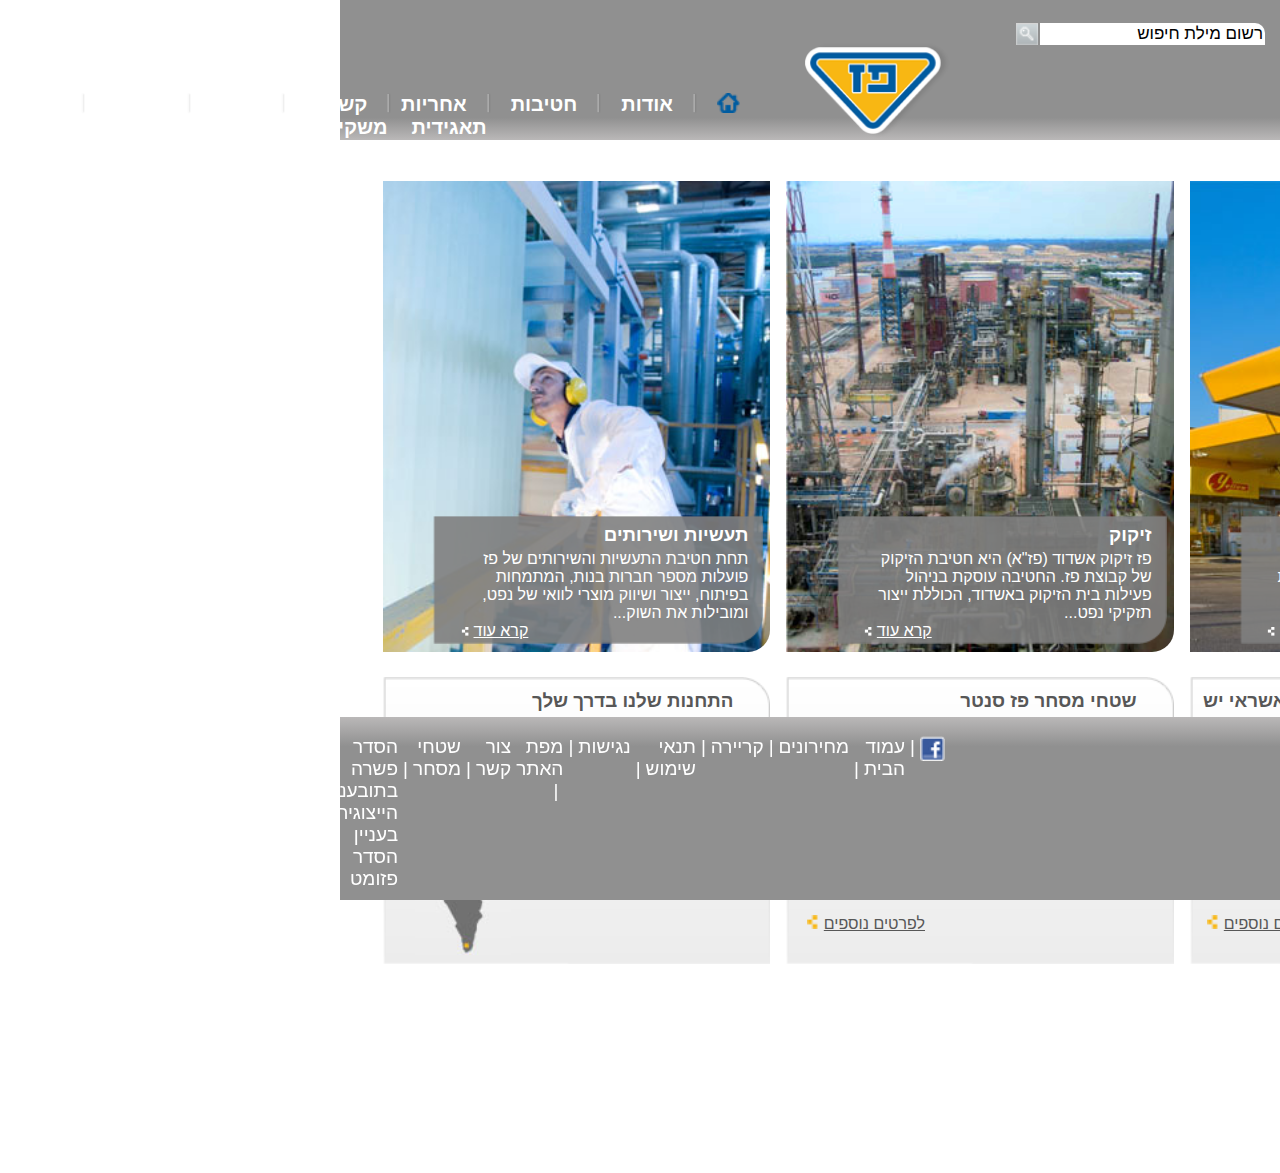
<file: index.html>
<!DOCTYPE html>
<html lang="en">
<head>
    <meta charset="UTF-8">
    <meta name="viewport" content="width=device-width, initial-scale=0.75">
    <link rel="stylesheet" href="style.css">
    <title>פז- עמוד הבית</title>
</head>
<body>
    <header>
        <nav>
            <ul>
                <li><img id="paz-logo" src="images/paz_logo.png" alt=""></li>
                <li><a href="index.html"><img src="images/menu_home_blue.png" alt="home button"></a></li>
                <li><img src="images/menu_sep.png"></li>

                <li class="dropdown"><a href="#">אודות</a>
                    <div class="dropdown-content">
                        <ul>
                            <li><a href="#">אודות</a></li>
                            <li><a href="#">היסטוריה</a></li>
                            <li><a href="#">חזון וערכים</a></li>
                            <li><a href="#">מבנה הקבוצה</a></li>
                            <li><a href="#">חברי דירקטוריון</a></li>
                            <li><a href="#">הנהלת הקבוצה</a></li>
                            <li><a href="#">פרסים והוקרה</a></li>

                        </ul>
                    </div>
                </li>

                <li><img src="images/menu_sep.png"></li>

                <li class="dropdown"><a href="#">חטיבות</a>
                    <div class="dropdown-content">
                        <ul>
                            <li><a href="#">חטיבות</a></li>
                            <li><a href="#">קמעונאות ומסחר</a></li>
                            <li><a href="#">תעשיות ושרותים</a></li>
                            <li><a href="#">זיקוק</a></li>
                        </ul>
                    </div>
                </li>

                <li><img src="images/menu_sep.png"></li>
    
                <li class="dropdown"><a href="#">אחריות תאגידית</a>
                    <div class="dropdown-content">
                        <ul>
                            <li><a href="#">אחראיות תאגידית</a></li>
                            <li><a href="#">הקוד האתי</a></li>
                            <li><a href="#">מעורבות חברתית</a></li>
                            <li><a href="#">נגישות</a></li>
                            <li><a href="#">איכות הסביבה ובטיחות</a></li>
                            <li><a href="#">דירוג מעלה</a></li>
                        </ul>
                    </div>
                </li>

                <li><img src="images/menu_sep.png"></li>

                <li class="dropdown"><a href="#">קשרי משקיעים</a>
                    <div class="dropdown-content">
                        <ul>
                            <li><a href="#">פרופיל החברה</a></li>
                            <li><a href="#">דו"חות כספיים</a></li>
                            <li><a href="#">כלים למשקיע</a></li>
                            <li><a href="#">נתוני מניה</a></li>
                            <li><a href="#">אסיפות כלליות</a></li>

                        </ul>
                    </div>
                </li>

                <li><img src="images/menu_sep.png"></li>

                <li class="dropdown"><a href="#">התחנות שלנו</a>
                    <div class="dropdown-content">
                        <ul>
                            <li><a href="#">התחנות שלנו</a></li>
                            <li><a href="#">נגישות מתחמי פז</a></li>
                            <li><a href="#">רשימת תחנות</a></li>
                            <li><a href="#">מועדונים</a></li>

                        </ul>
                    </div>
                </li>

                <li><img src="images/menu_sep.png"></li>

                <li class="dropdown"><a href="#">קריירה</a>
                    <div class="dropdown-content">
                        <ul>
                            <li><a href="#">לעבוד בפז</a></li>
                            <li><a href="#">ניהול תחנת פז</a></li>
                            <li><a href="#">קריירה</a></li>

                        </ul>
                    </div>
                </li>

                <li><img src="images/menu_sep.png"></li>

                <li class="dropdown"><a href="#">חדשות ומדיה</a>
                    <div class="dropdown-content">
                        <ul>
                            <li><a href="#">פרדומות</a></li>
                            <li><a href="#">הודעות לעיתונות</a></li>


                        </ul>
                    </div>
                </li>
            </ul>
        </nav>
        <div class="search-box">
            <a href="#">Englis</a>
            <input type="text" name="searchbox" value="רשום מילת חיפוש">
            <img src="images/search_button.png" alt="search image">


        </div>

    </header>




    <main>
        <div class="row1">
            <div>
                <img class="row1img" src="images/paz_station.JPG" alt="paz fuel station photo">
                <div class="row1-bg">
                    <img src="images/hp_tab_text_bg.png" alt="grey background">
                    <div class="content">
                        <h3>קמעונאות ומסחר</h3>
                        <p>במסגרת חטיבת הקו"מ של פז מתבצעת הפעילות הקמעונאית, הנדל"נית, והשיווקית של הקבוצה, שמתאפיינת בחדשנות, יעילות ומובילות. החטיבה פועלת...</p>
                        <a href="#">קרא עוד<img src="images/read_more_white.png" alt=""></a>
                    </div>
                </div>
            </div>
            <div>
                <img class="row1img" src="images/refinery.jpg" alt="refinery photo from sky">
                <div class="row1-bg">
                    <img src="images/hp_tab_text_bg.png" alt="grey background">
                    <div class="content">
                        <h3>זיקוק</h3>
                        <p>פז זיקוק אשדוד (פז"א) היא חטיבת הזיקוק של קבוצת פז. החטיבה עוסקת בניהול פעילות בית הזיקוק באשדוד, הכוללת ייצור תזקיקי נפט...</p>
                        <a href="#">קרא עוד<img src="images/read_more_white.png" alt=""></a>

                    </div>
                </div>
            </div>
            <div>
                <img class="row1img" src="images/factory.jpg" alt="technician inspacting product in a factory">
                <div class="row1-bg">
                    <img src="images/hp_tab_text_bg.png" alt="grey background">
                    <div class="content">
                        <h3>תעשיות ושירותים</h3>
                        <p>תחת חטיבת התעשיות והשירותים של פז פועלות מספר חברות בנות, המתמחות בפיתוח, ייצור ושיווק מוצרי לוואי של נפט, ומובילות את השוק...</p>
                        <a href="#">קרא עוד<img src="images/read_more_white.png" alt=""></a>
                    </div>
                </div>
            </div>
        </div>

        <div class="row2">
            <div class="row2-bg">
                <img src="images/small_cube_bg.png" >
                <div class="row2-pic">
                <img src="images/discount.jpg" alt="paz fuel station photo">
                </div>
                <h3>כרטיס אשראי שופרסל וכרטיס אשראי יש</h3>

            </div>
            
            <div class="row2-bg">
                <img src="images/small_cube_bg.png" >
                <div class="row2-pic">
                <img src="images/trade_area.jpg" alt="advertising for trade area in paz fuel station">
                </div>
                <h3>שטחי מסחר פז סנטר</h3>
            </div>
            <div class="row2-bg">
                <img src="images/small_cube_bg.png" >
                <div class="isra-map">
                <img  src="images/map.jpg" alt="paz stations on map of israel">
                </div>
                <h3>התחנות שלנו בדרך שלך</h3>
            </div>

        </div> 
        <div class="additional-info">
            <a id="right" href="#">לפרטים נוספים<img src="images/read_more_yellow.png" alt=""></a>
            <a id="center" href="#">לפרטים נוספים<img src="images/read_more_yellow.png" alt=""></a>
            <ul id="left">
                <li><a href="#">צפון <img src="images/read_more_yellow.png" alt=""></a></li>
                <li><a href="#">מרכז<img src="images/read_more_yellow.png" alt=""></a></li>
                <li><a href="#">דרום<img src="images/read_more_yellow.png" alt=""></a></li>

                
            </ul>


        </div>
    </main> 


    <footer>
        <section>
            <ul>
                <li><a href="index.html"><img src="images/fb_icon.png" alt="facebook icon"></a><span>|</span></li>
                <li><a href="#">עמוד הבית</a><span>|</span></li>
                <li><a href="#">מחירונים</a><span>|</span></li>
                <li><a href="#">קריירה</a><span>|</span></li>
                <li><a href="#">תנאי שימוש</a><span>|</span></li>
                <li><a href="#">נגישות</a><span>|</span></li>
                <li><a href="#">מפת האתר </a><span>|</span></li>
                <li><a href="contact-us.html">צור קשר</a><span>|</span></li>
                <li><a href="#">שטחי מסחר</a><span>|</span></li>
                <li><a href="#">הסדר פשרה בתובענה הייצוגית בעניין הסדר פזומט</a></li>
            </ul>
     </section>


    </footer>
    
</body>
</html>
</file>
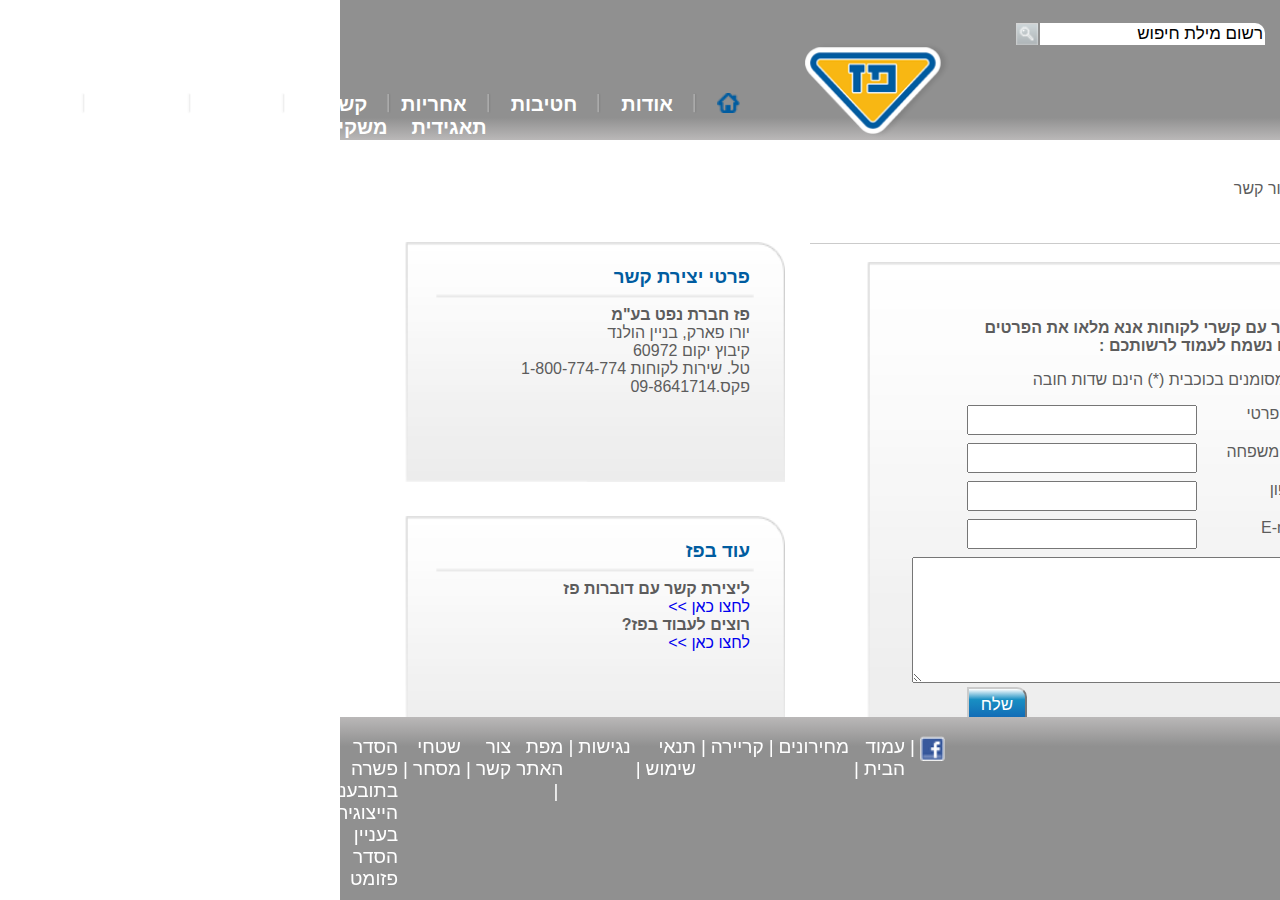
<file: contact-us.html>
<!DOCTYPE html>
<html lang="en">
<head>
    <meta charset="UTF-8">
    <meta name="viewport" content="width=device-width, initial-scale=0.75">
    <link rel="stylesheet" href="style.css">
    <title>פז- צור קשר</title>
</head>
<body>
    <header>
        <nav>
            <ul>
                <li><img id="paz-logo" src="images/paz_logo.png" alt=""></li>
                <li><a href="index.html"><img src="images/menu_home_blue.png" alt="home button"></a></li>
                <li><img src="images/menu_sep.png"></li>

                <li class="dropdown"><a href="#">אודות</a>
                    <div class="dropdown-content">
                        <ul>
                            <li><a href="#">אודות</a></li>
                            <li><a href="#">היסטוריה</a></li>
                            <li><a href="#">חזון וערכים</a></li>
                            <li><a href="#">מבנה הקבוצה</a></li>
                            <li><a href="#">חברי דירקטוריון</a></li>
                            <li><a href="#">הנהלת הקבוצה</a></li>
                            <li><a href="#">פרסים והוקרה</a></li>

                        </ul>
                    </div>
                </li>

                <li><img src="images/menu_sep.png"></li>

                <li class="dropdown"><a href="#">חטיבות</a>
                    <div class="dropdown-content">
                        <ul>
                            <li><a href="#">חטיבות</a></li>
                            <li><a href="#">קמעונאות ומסחר</a></li>
                            <li><a href="#">תעשיות ושרותים</a></li>
                            <li><a href="#">זיקוק</a></li>
                        </ul>
                    </div>
                </li>

                <li><img src="images/menu_sep.png"></li>
    
                <li class="dropdown"><a href="#">אחריות תאגידית</a>
                    <div class="dropdown-content">
                        <ul>
                            <li><a href="#">אחראיות תאגידית</a></li>
                            <li><a href="#">הקוד האתי</a></li>
                            <li><a href="#">מעורבות חברתית</a></li>
                            <li><a href="#">נגישות</a></li>
                            <li><a href="#">איכות הסביבה ובטיחות</a></li>
                            <li><a href="#">דירוג מעלה</a></li>
                        </ul>
                    </div>
                </li>

                <li><img src="images/menu_sep.png"></li>

                <li class="dropdown"><a href="#">קשרי משקיעים</a>
                    <div class="dropdown-content">
                        <ul>
                            <li><a href="#">פרופיל החברה</a></li>
                            <li><a href="#">דו"חות כספיים</a></li>
                            <li><a href="#">כלים למשקיע</a></li>
                            <li><a href="#">נתוני מניה</a></li>
                            <li><a href="#">אסיפות כלליות</a></li>

                        </ul>
                    </div>
                </li>

                <li><img src="images/menu_sep.png"></li>

                <li class="dropdown"><a href="#">התחנות שלנו</a>
                    <div class="dropdown-content">
                        <ul>
                            <li><a href="#">התחנות שלנו</a></li>
                            <li><a href="#">נגישות מתחמי פז</a></li>
                            <li><a href="#">רשימת תחנות</a></li>
                            <li><a href="#">מועדונים</a></li>

                        </ul>
                    </div>
                </li>

                <li><img src="images/menu_sep.png"></li>

                <li class="dropdown"><a href="#">קריירה</a>
                    <div class="dropdown-content">
                        <ul>
                            <li><a href="#">לעבוד בפז</a></li>
                            <li><a href="#">ניהול תחנת פז</a></li>
                            <li><a href="#">קריירה</a></li>

                        </ul>
                    </div>
                </li>

                <li><img src="images/menu_sep.png"></li>

                <li class="dropdown"><a href="#">חדשות ומדיה</a>
                    <div class="dropdown-content">
                        <ul>
                            <li><a href="#">פרדומות</a></li>
                            <li><a href="#">הודעות לעיתונות</a></li>


                        </ul>
                    </div>
                </li>
            </ul>
        </nav>
        <div class="search-box">
            <a href="#">Englis</a>
            <input type="text" name="searchbox" value="רשום מילת חיפוש">
            <img src="images/search_button.png" alt="search image">


        </div>

    </header>

    <div class="contact-main">
        <aside>
            <div>
                <ul>
                    <li><a href="#">צור קשר</a></li>
                </ul>
            </div>

        </aside>

        <div class="center">
            <div class="top-menu">
                <span><a href="#">עמוד הבית</a></span>
                <span>></span>
                <span>צור קשר</span>
               
                <div class="top-menu-h3">
                    <h3>צור קשר</h3>
                </div>
            </div>

            <div class="main-bg">
                <img src="images/contact_form_bg.png" alt="grey background menu">
                <div class="form">
                    <h3>צור קשר</h3>
                    <p>ליצירת קשר עם קשרי לקוחות אנא מלאו את הפרטים הבאים ואנו נשמח לעמוד לרשותכם :</p>
                    <p>* השדות המסומנים בכוכבית (*) הינם שדות חובה</p>
                    <form action="">
                        <div>
                            <label for="name">* שם פרטי</label>
                            <input type="text" id="name" required>
                        </div>
                        <div>
                            <label for="last-name">* שם משפחה</label>
                            <input type="text" id="last-name" required>
                        </div>
                        <div>
                            <label for="phone-number">* טלפון </label>
                            <input type="text" id="phone-number" required>
                        </div>
                        <div>
                            <label for="email">* E-mail</label>
                            <input type="email" id="email" required>
                        </div>
                        <div>
                            <label for="text-area"></label>
                            <textarea name="text" id="text-area" cols="48" rows="8" required></textarea>
                        </div>
                        <div>
                            <input type="submit" value="שלח">
                        </div>
                    </form>

                </div>
            </div>
           

        </div>

        <div class="left">
            <div >
                <div class="left-top">
                    <img src="images/cube_bg.png" alt="grey background menu">
                    <div class="top-content">
                        <h3>פרטי יצירת קשר</h3>
                        <p class="strong">פז חברת נפט בע"מ</p>
                        <p>יורו פארק, בניין הולנד</p>
                        <p>קיבוץ יקום 60972</p>
                        <p>טל. שירות לקוחות 1-800-774-774</p>
                        <p>פקס.09-8641714</p>
                    </div>

                </div>

                <div class="left-bottom">
                    <img src="images/cube_bg.png" alt="grey background menu">
                    <div class="top-content">
                        <h3>עוד בפז</h3>
                        <p class="strong">ליצירת קשר עם דוברות פז</p>
                        <p><a href="#">לחצו כאן >></a></p>
                        <p class="strong">רוצים לעבוד בפז?</p>
                        <p><a href="#">לחצו כאן >></a></p>
                    </div>

                </div>
                
            </div>

        </div>
    </div>

    <footer>
        <section>
            <ul>
                <li><a href="index.html"><img src="images/fb_icon.png" alt="facebook icon"></a><span>|</span></li>
                <li><a href="#">עמוד הבית</a><span>|</span></li>
                <li><a href="#">מחירונים</a><span>|</span></li>
                <li><a href="#">קריירה</a><span>|</span></li>
                <li><a href="#">תנאי שימוש</a><span>|</span></li>
                <li><a href="#">נגישות</a><span>|</span></li>
                <li><a href="#">מפת האתר </a><span>|</span></li>
                <li><a href="#">צור קשר</a><span>|</span></li>
                <li><a href="#">שטחי מסחר</a><span>|</span></li>
                <li><a href="#">הסדר פשרה בתובענה הייצוגית בעניין הסדר פזומט</a></li>
            </ul>
     </section>


    </footer>
    
</body>
</html>
</file>
<file: style.css>
body {
    direction: rtl;
    text-align: right;
    font-family: 'Arial (Hebrew)', Arial;
    margin: 0;
}

*{
    box-sizing: border-box;
}


header{
    background: rgb(144,144,144);
    background: linear-gradient(180deg, rgba(144,144,144,1) 0%, rgba(144,144,144,1) 84%, rgba(186,184,184,1) 100%);    height: 140px;
    position: relative;
    z-index: 1;
}

header > nav {
    position: absolute;
    right: 860px;
    top: 93px;
    font-size: 20px;
    font-weight: bold;
}

 header > nav > ul {
    display: flex;
    margin: 0;
    padding-right: 0;

}
li {
    list-style: none;
}

.dropdown-content > ul > li {
    width: 203px;
    border-top: solid 1px rgb(173, 170, 170);

}

.dropdown-content > ul {
    background: rgb(144,144,144);
    background: linear-gradient(0deg, rgba(144,144,144,1) 0%, rgba(147,144,144,1) 80%, rgba(186,184,184,1) 100%);    margin-top: 20px;
    padding-right: 0px;
    
}

 li > a {
    color: white;
    text-decoration: none;
}

.dropdown-content > ul > li > a {
    display: block;
}

.dropdown-content >ul > li:hover {
    background-color: #bcbcbc; 
}

a:hover {
    color: #005CA0 !important; 
    text-decoration: underline !important;
}

header > nav > ul > li > a {
    margin: 10px;
    padding: 10px;
}

.dropdown-content > ul > li {
padding: 7px;
}
.dropdown {
    position: relative;
}
.dropdown-content {
    position: absolute ;
    display: none;
}
.dropdown:hover .dropdown-content {
    display: block;
}

#paz-logo {
    position: absolute;
    width: 19%;
    right: -190px;
    top: -50px;
}

header > nav > ul > li > a > img {
    width: 23px;
}

.search-box {
    position: absolute;
    left: 700px;
    top: 23px;
}
.search-box > input {
    font-size: 17px;
    border-radius: 0px 10px 0px 0px;
    border-style: none;   
}

.search-box > img {
    position: absolute;
    width: 24px;
    padding-right: 2px;
}

.search-box > a {
    font-size: 17px;
    margin-left: 20px;
    text-decoration: none;
    color: white;
    font-weight: bold;
}

.dropdown-underline {
    height: 1px;
    width: 100%;
    zoom:1;
    padding: 0px;
    margin: 0px;
}

/* ------------------------ */
/* MAIN part */

main{
    width: 1210px;
    height: 1000px;
    margin: auto;
    margin-top: 33px;
}
.row1 {
    display: flex;
    flex-direction: row;
}

.row1 > div {
    flex-grow: 1;
    
}

.row1 > div > img {
    width: 100%;
    padding: 8px;
    border-radius: 0px 0px 30px 0px ;
}

.row2 {
    display: flex;
    flex-direction: row;
    margin-top:5px;
}

.row2 > div {
    flex-grow: 1;
}


.row2 > div > img {
    width: 100%;
    padding: 8px;
}

.row2-bg {
    position: relative;
}

.row2-pic > img {
    width: 133%;
}
.row2-bg > .row2-pic {
    position: absolute;
    top:75px;
    right: 39px;
} 

.isra-map >img {
    
    position: absolute;
    width:24%;
    top: 63px;
    right:267px;
}

/* ---------row 1 text--------- */
.row1-bg {
padding-right: 15px;
position: absolute;
top: 515px;

}

.row1-bg > img {
    width: 330px;
    
}

.row1-bg > .content {
    position: absolute;
    top: -10px;
    right: 30px;
}
.content > h3 {
    margin-bottom: 4px;
    color:white;

}
.content > p {
    margin: 0px;
    color:white;
    font-size: 16px;
    padding-left: 35px;
}
.content > a {
    position: absolute;
    color: white;
    right: 220px;
}
.content > a > img {
    padding-right: 5px;
}

/* --------------row 2 text--------------- */

.row2-bg > h3 {
    position: absolute;
    top: 2px;
    right: 45px;
    color: #575757;
}

.additional-info {
    position: relative;
}
.additional-info > #right {
    position: absolute;
    top: -61px;
    right: 260px;
    color: #575757;
}
.additional-info > #right >img {
    padding-right: 5px;
    width: 17px;
}

.additional-info > #center {
    position: absolute;
    top: -61px;
    right: 660px;
    color: #575757;
}
.additional-info > #center >img {
    padding-right: 5px;
    width: 17px;
}

.additional-info > #left {
    position: absolute;
    top: -245px;
    right: 805px;

}
.additional-info > #left > li {
padding: 4px;
font-size: 17px;
text-decoration: underline;

}

.additional-info > #left >li >a {
    color: #575757; 

}
.additional-info > #left >li >a >img {
    padding-right: 5px;
    width: 17px;
}


.additional-info > ul >img {
    padding-right: 5px;
    width: 17px;
}





/* MAIN part END */
/* ------------------------------------ */

/* Footer part */

footer {
    position: fixed;
    width: 100%;
    bottom: 0px;
    background: rgb(144,144,144);
    background: linear-gradient(0deg, rgba(144,144,144,1) 0%, rgba(144,144,144,1) 84%, rgba(186,184,184,1) 100%);}


footer > section > ul {
    display: flex;
    margin-right: 700px;
    font-size: 19px;
    padding: 0px;
    margin-bottom: 10px;


}
footer > section > ul > li {
padding-left: 5px;
}
footer > section > ul > li > span {
    padding-right: 5px;
    color: white;
}
footer > section > ul > li > a > img {
    position: absolute;
    width: 25px;
    right: 675px;
}

/* ------------------------------------------- */
/* --------------contact-us page -------- */

.contact-main {
    position: relative;
    width: 1250px;
    height: 700px;
    margin: auto;
    margin-top: 32px;
    color: #5c5c5c;
}
aside {
    height: 700px;
    width: 190px;
}
aside > div {
    position: absolute;

}


aside > div> ul >li{
    width: 150px;
    height: 50px;
    padding-top: 10px;
    padding-right: 10px;
    background: rgb(199,200,201);
    background: linear-gradient(0deg, rgba(199,200,201,1) 0%, rgba(210,210,210,1) 5%, rgba(255,255,255,1) 75%);    border-top: solid 1px rgb(226, 223, 223);
    
}
aside > div> ul >li>a {
    color: #5c5c5c;
}
.center {
    position: absolute;
    height: 700px;
    width: 610px;
    top: 0px;
    right: 210px;
}


.top-menu {
    position: absolute;
    top: 8px;
    right:15px;

}
.top-menu > span >a {
    color: #5c5c5c;
    text-decoration: none;
}

.top-menu > h3 {
    margin-top: 30px;
    text-decoration: underline;
    
}

.top-menu-h3 > h3 {
    border-bottom: 1px solid #cbcbcb;
    width: 570px;
    padding-bottom:4px ;
}

.main-bg {
    position: relative;
    top: 90px;
    right: 18px;

}
.main-bg > img {
    width: 510px;
    height: 500px;
}

.form {
    position: absolute;
    width: 420px;
    height: 400px;
    margin: 0px;
    top: -2px;
    right: 20px;
}
.form >h3 + p {
    font-weight: bold;
}
.form > h3 {
    color: #005ca0 ;
}
form {
    width: 360px;
    margin: -10px auto;
}
form > div {
    padding: 5px;
    position: relative;
    padding: 10px;
}
form > div >input {
    position: absolute;
    left: 0px;
    height: 30px;
    width: 230px;
}

form> div:last-child {
top: -20px;
}

form> div:last-child > input {
    background: rgb(17,102,180);
    background: linear-gradient(0deg, rgba(17,102,180,1) 0%, rgba(25,143,195,1) 66%, rgba(255,255,255,1) 100%);    color: white;
    width: 60px;
    height: 35px;
    font-size: 17px;
    border-radius: 0px 10px 0px 0px;
    border-color: #cbcbcb;
}

/* -------------------contact -left side ------- */

.left {
    position: absolute;
    height: 550px;
    width: 430px;
    top: 70px;
    right: 820px;    
}

.left > div  {
    position: relative;
}

.left img {
    width: 380px;
    height: 240px;


}

.left-top {
    position: relative;
}

.top-content {
    position: absolute;
    top: 5px;
    right: 35px;
}
.top-content > h3 {
    color: #005ca0;
}

.top-content > p {
    margin: 0px;
}

.strong {
    font-weight: bold;
}

.left-bottom {
    position: relative;
    top: 30px;
}
.top-content > p > a {
    text-decoration: none;
}
</file>
